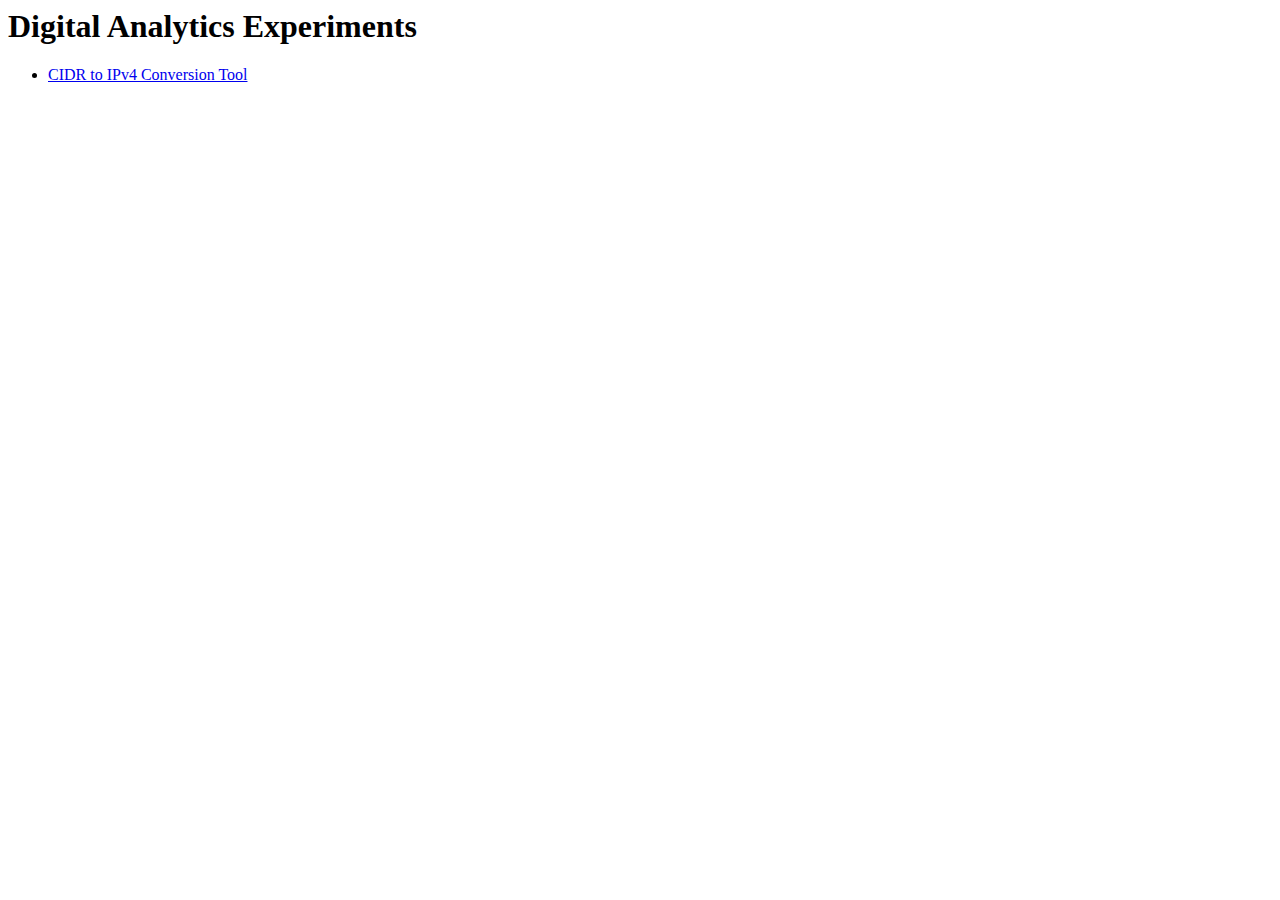
<file: index.html>
<html lang="en">
<head>
  <meta charset="utf-8">

  <title>Digital Analytics Experiments</title>
  <meta name="description" content="Digital Analytics Experiments">
  <meta name="author" content="Ram Manohar Bokkisa">

</head>

<body>
  <h1>Digital Analytics Experiments</h1>
  <ul>
  	<li>
  		<a href="cidr-to-ipv4.html">CIDR to IPv4 Conversion Tool</a>
  	</li>
  </ul>
</body>
</html>
</file>
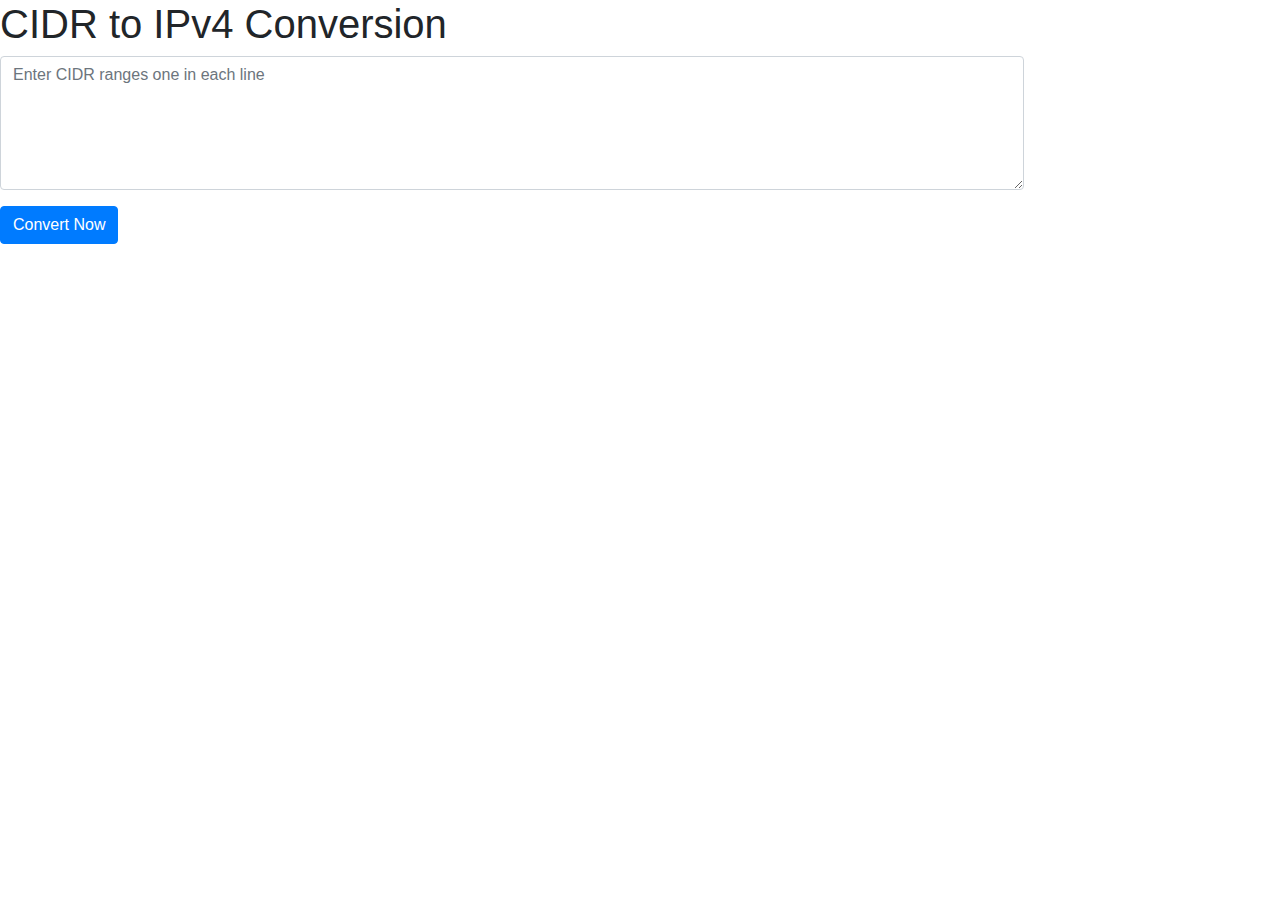
<file: cidr-to-ipv4.html>
<html lang="en">
<head>
  <meta charset="utf-8">

  <title>CIDR to IPv4 Conversion - Digital Analytics Experiments</title>
  <meta name="description" content="Digital Analytics Experiments">
  <meta name="author" content="Ram Manohar Bokkisa">
  <link href="https://stackpath.bootstrapcdn.com/bootstrap/4.4.1/css/bootstrap.min.css" rel="stylesheet" integrity="sha384-Vkoo8x4CGsO3+Hhxv8T/Q5PaXtkKtu6ug5TOeNV6gBiFeWPGFN9MuhOf23Q9Ifjh" crossorigin="anonymous">  
  <link href="css/style.css" rel="stylesheet">
  <script type="text/javascript" src="js/functions.js"></script> 

</head>

<body>
	<h1>CIDR to IPv4 Conversion</h1>
	  
	<div class="form-group">
		<textarea class="form-control" rows="5" id="cidrRange" placeholder="Enter CIDR ranges one in each line"></textarea>
	</div>
	<button class="btn btn-primary" id="cidrConvert">Convert Now</button>

	<script src="https://code.jquery.com/jquery-3.4.1.min.js" integrity="sha256-CSXorXvZcTkaix6Yvo6HppcZGetbYMGWSFlBw8HfCJo=" crossorigin="anonymous"></script>
	<script type="text/javascript" src="js/domready.js"></script> 
	<script src="https://stackpath.bootstrapcdn.com/bootstrap/4.4.1/js/bootstrap.min.js" integrity="sha384-wfSDF2E50Y2D1uUdj0O3uMBJnjuUD4Ih7YwaYd1iqfktj0Uod8GCExl3Og8ifwB6" crossorigin="anonymous"></script>
	<script src="https://stackpath.bootstrapcdn.com/bootstrap/4.4.1/js/bootstrap.bundle.min.js" integrity="sha384-6khuMg9gaYr5AxOqhkVIODVIvm9ynTT5J4V1cfthmT+emCG6yVmEZsRHdxlotUnm" crossorigin="anonymous"></script>
</body>
</html>
</file>
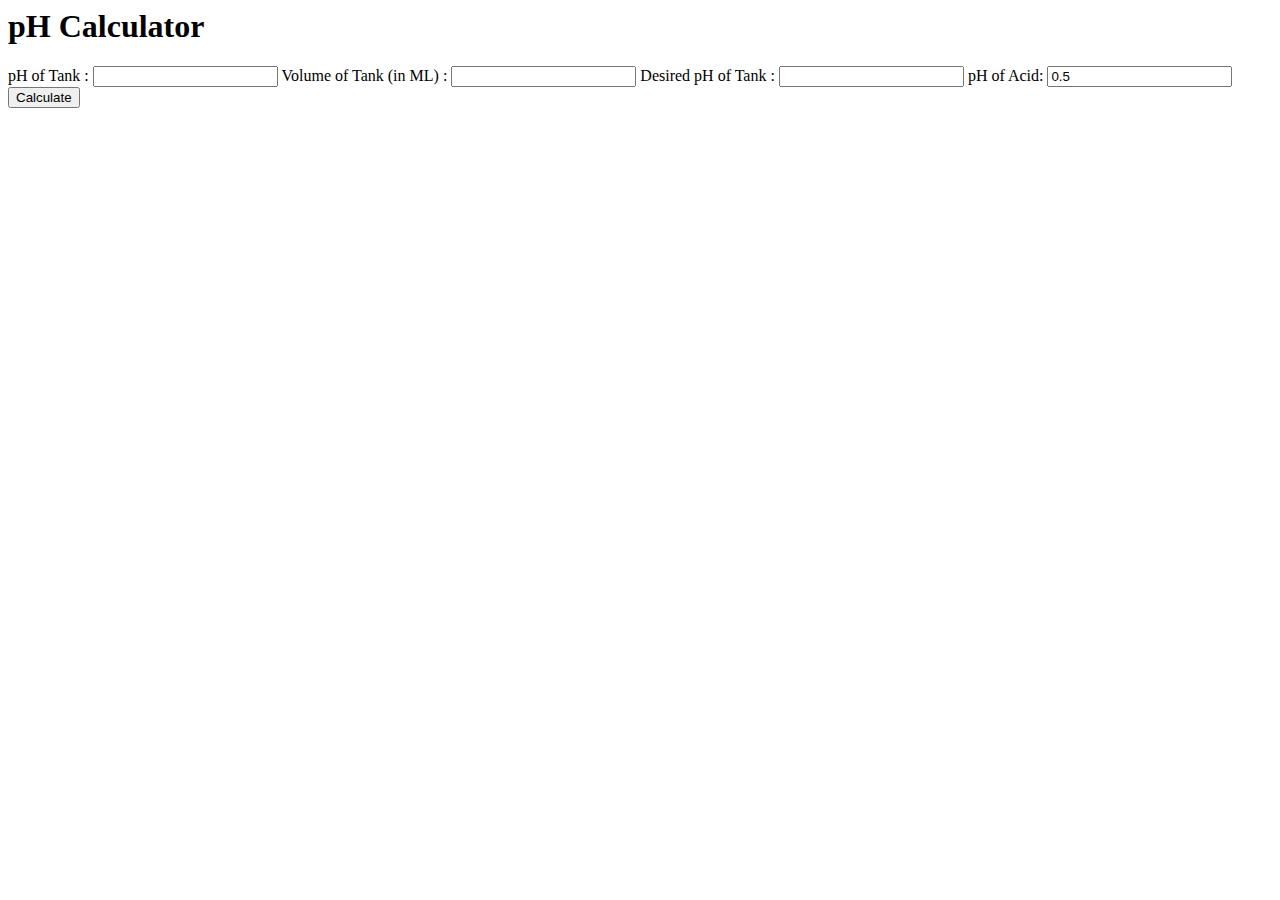
<file: ph-calculator.html>
<html>
  <head>
    <title>pH Calculator</title>
    <script>
      function phcalculate(){
        var p1 = document.querySelector('input[name="p1"]').value;
        var p2 = document.querySelector('input[name="p2"]').value;
        var p3 = document.querySelector('input[name="p3"]').value;
        var v1 = document.querySelector('input[name="v1"]').value;
        var v2 = ((Math.pow(10,-p1)-Math.pow(10,-p3))*v1)/(Math.pow(10,-p3)-Math.pow(10,-p2))
        document.querySelector('#v3').innerText = parseFloat(v2).toFixed(2);
        document.querySelector('#result').style.display="block";
      }
    </script>
  </head>
  <body>
    <h1>pH Calculator</h1>
    pH of Tank : <input type="number" name="p1" />
    Volume of Tank (in ML) : <input type="number" name="v1" />    
    Desired pH of Tank : <input type="number" name="p3" />
    pH of Acid: <input type="number" name="p2" value="0.5" />
    <button onclick="phcalculate()" name="Calculate" value="Calculate">Calculate</button>
    <div id="result" style="display:none;margin-top:2em;">Mix <span id="v3"></span> ML of acid</div>
  </body>
</html>
</file>
<file: css/style.css>
body{
	max-width: 1024px;
}
</file>
